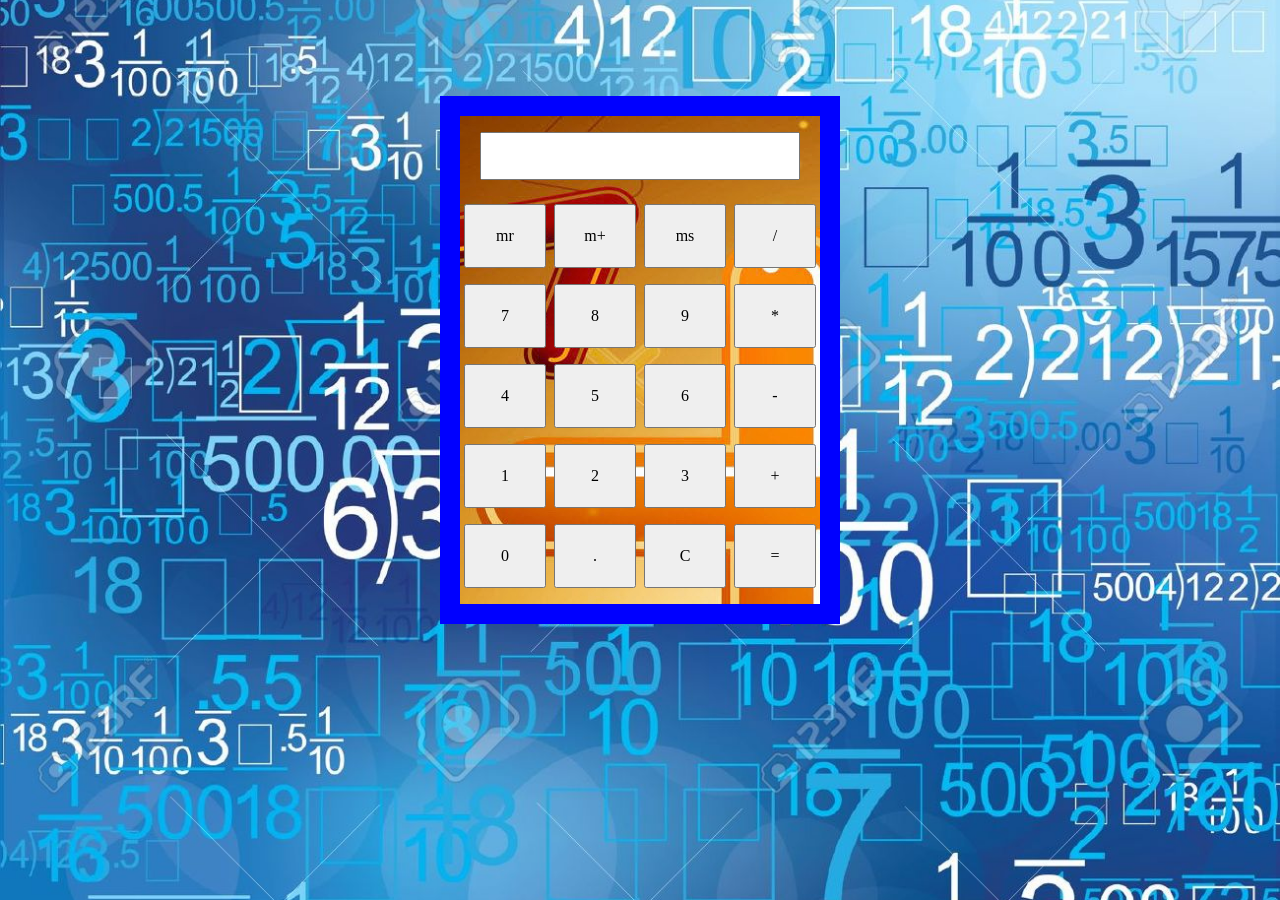
<file: index.html>
<!DOCTYPE html>
<html lang="en">
	<head>
		<meta charset="utf-8">
		<meta http-equiv="x-ua-compatible" content="ie=edge">
    	<meta name="description" content="Calculator-App">
		<meta name="keywords" content="one, two, three">
		<meta name="viewport" content="width=device-width, initial-scale=1">
		<title>Calculator</title>
		<link rel="stylesheet" href="css/normalize.css">
		<link rel="stylesheet" href="css/style.css">
	</head>
	<body>
		<section class="container">
			<div class="box">
				<p id="numberInput">
					<input type="text" readonly size="18" id="display">
				</p>
				<section class="row">
					<button onclick="memRemember()">mr</button>
					<button onclick="memPlus()">m+</button>
					<button onclick="memSave()">ms</button>
					<button onclick='append("/")'>/</button>
				</section>
				<section class="row">
					<button onclick='append(7)'>7</button>
					<button onclick='append(8)'>8</button>
					<button onclick='append(9)'>9</button>
					<button onclick='append("*")'>*</button>
				</section>
				<section class="row">
					<button onclick='append(4)'>4</button>
					<button onclick='append(5)'>5</button>
					<button onclick='append(6)'>6</button>
					<button onclick='append("-")'>-</button>
				</section>
				<section class="row">
					<button onclick='append(1)'>1</button>
					<button onclick='append(2)'>2</button>
					<button onclick='append(3)'>3</button>
					<button onclick='append("+")'>+</button>
				</section>
				<section class="row">
					<button onclick='append(0)'>0</button>
					<button onclick='append(".")'>.</button>
					<button onclick='replace("")'>C</button>
					<button onclick='equals()'>=</button>
				</section>
			</div>
		</section>
	</body>
	<script type="text/javascript" src="js/main.js"></script>
</html>
</file>
<file: css/style.css>
/******************************************
/* CSS
/*******************************************/

/* Box Model Hack */
*{
  box-sizing: border-box;
}

/******************************************
/* LAYOUT
/*******************************************/
html {
  background: url(../img/math.jpg) no-repeat center center fixed;
  -webkit-background-size: cover;
  -moz-background-size: cover;
  -o-background-size: cover;
  background-size: cover;
}
.container, .row {
  display: flex;
}
.box {
  width: 25em;
  height: 33em;
  border: 20px solid blue;
  background: url(../img/math2.jpg);
  position: absolute;
  margin-left: auto;
  margin-right: auto;
  left: 0;
  right: 0;
  top: 6rem;
  text-align: center;
}
input {
  height: 3rem;
  width: 20rem;
  font-size: 3rem;
  padding: 1%;
}
button {
  width: 6em;
  height: 4em;
  margin: 0.5em 0.25em;
}
/******************************************
/* ADDITIONAL STYLES
/*******************************************/
@media only screen and (max-width: 400px) {
  html {
    background-size: inherit;
  }
}
</file>
